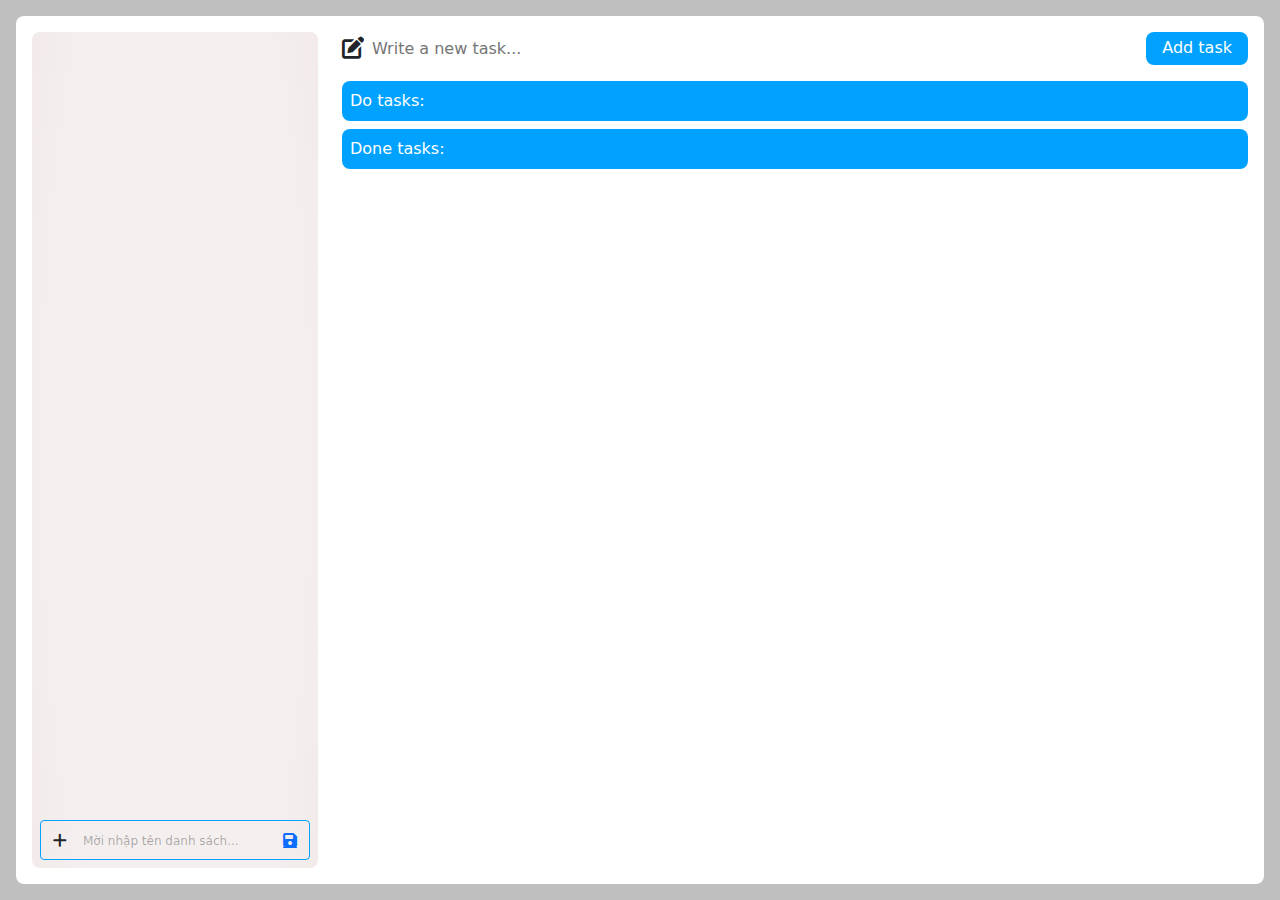
<file: ToDoWeb/index.html>
﻿<!DOCTYPE html>
<html>
<head>
    <meta charset="utf-8" />
    <title></title>
    <link rel="shortcut icon" href="assets/images/favicon.png" />
    <link href="assets/css/bootstrap.css" rel="stylesheet" />
    <link href="assets/css/fontawesome.pro.6.0.0.css" rel="stylesheet" />
    <link href="assets/css/style.css" rel="stylesheet" />
</head>
<body>
    <div class="todo-container">
        <div class="row">
            <div class="col-lg-3">
                <div class="category-box">
                    <ul class="category-list">
                        <li data-catid="1">
                            <a class="title active" href="#">
                                <i class="fas fa-bars"></i>
                                <label>Danh sách bài ôn tập</label>
                                <input type="text" value="Danh sách bài ôn tập" />
                            </a>
                            <span class="remove">
                                <i class="fa-solid fa-trash"></i>
                            </span>
                        </li>
                    </ul>
                    <div class="category-add">
                        <i class="fas fa-plus"></i>
                        <label>
                            <input type="text" placeholder="Mời nhập tên danh sách..." />
                        </label>
                        <a href="#" class="btn-save-category">
                            <i class="fas fa-save"></i>
                        </a>
                    </div>
                </div>
            </div>
            <div class="col-lg-9">
                <div class="add-box">
                    <i class="fa-solid fa-pen-to-square"></i>
                    <input class="input-add" type="text" placeholder="Write a new task... " />
                    <a class="button-add" href="#">Add task</a>
                </div>
                <fieldset>
                    <legend>Do tasks:</legend>
                    <div class="do-task">
                        <div class="list-box">
                            <div class="item">
                                <a class="custome-check">
                                    <i class="fa-sharp fa-solid fa-check check-icon"></i>
                                    <i class="uncheck-icon"></i>
                                    <input type="checkbox" />
                                </a>
                                <label class="title">Demo 1</label>
                                <input type="text" value="Demo 1" />
                                <a class="remove" href="#">
                                    <i class="fa-solid fa-trash"></i>
                                </a>
                            </div>

                            <div class="item">
                                <a class="custome-check">
                                    <i class="fa-sharp fa-solid fa-check check-icon"></i>
                                    <i class="uncheck-icon"></i>
                                    <input type="checkbox" />
                                </a>
                                <label class="title">Demo 2</label>
                                <a class="remove" href="#">
                                    <i class="fa-solid fa-trash"></i>
                                </a>
                            </div>

                            <div class="item">
                                <a class="custome-check">
                                    <i class="fa-sharp fa-solid fa-check check-icon"></i>
                                    <i class="uncheck-icon"></i>
                                    <input type="checkbox" />
                                </a>
                                <label class="title">Demo 3</label>
                                <a class="remove" href="#">
                                    <i class="fa-solid fa-trash"></i>
                                </a>
                            </div>
                        </div>
                    </div>
                </fieldset>
                <fieldset>
                    <legend>Done tasks:</legend>
                    <div class="done-task">
                        <div class="list-box">
                            <div class="item active">
                                <a class="custome-check">
                                    <i class="fa-sharp fa-solid fa-check check-icon"></i>
                                    <i class="uncheck-icon"></i>
                                    <input type="checkbox" />
                                </a>
                                <label class="title">Demo 4</label>
                                <a class="remove" href="#">
                                    <i class="fa-solid fa-trash"></i>
                                </a>
                            </div>

                            <div class="item active">
                                <a class="custome-check">
                                    <i class="fa-sharp fa-solid fa-check check-icon"></i>
                                    <i class="uncheck-icon"></i>
                                    <input type="checkbox" />
                                </a>
                                <label class="title">Demo 5</label>
                                <a class="remove" href="#">
                                    <i class="fa-solid fa-trash"></i>
                                </a>
                            </div>

                            <div class="item active">
                                <a class="custome-check">
                                    <i class="fa-sharp fa-solid fa-check check-icon"></i>
                                    <i class="uncheck-icon"></i>
                                    <input type="checkbox" />
                                </a>
                                <label class="title">Demo 6</label>
                                <a class="remove" href="#">
                                    <i class="fa-solid fa-trash"></i>
                                </a>
                            </div>
                        </div>
                    </div>
                </fieldset>
            </div>
        </div>
    </div>

    <section id="script">
        <script src="assets/js/bootstrap.bundle.js"></script>
        <script src="assets/js/jquery.js"></script>
        <script src="assets/js/script.js"></script>
    </section>
</body>
</html>
</file>
<file: ToDoWeb/assets/css/style.css>
﻿body {
    background-color: #bfbfbf;
    padding: 1rem;
}

.todo-container {
    background-color: #fff;
    width: 100%;
    min-height: calc(100vh - 2rem);
    border-radius: .5rem;
    padding: 1rem;
}

    .todo-container .category-box {
        display: flex;
        justify-content: space-between;
        flex-direction: column;
        min-height: calc(100vh - 4rem);
        background-image: radial-gradient(73% 147%, #EADFDF 59%, #ECE2DF 100%), radial-gradient(91% 146%, rgba(255,255,255,0.50) 47%, rgba(0,0,0,0.50) 100%);
        background-blend-mode: screen;
        padding: 0 .5rem;
        padding-bottom: .5rem;
        border-radius: .5rem;
    }

        .todo-container .category-box .category-list {
            margin: 0;
            padding: 0;
            list-style: none;
        }

            .todo-container .category-box .category-list li {
                padding: .5rem 0;
                display: flex;
                justify-content: space-between;
                align-items: center;
                cursor: pointer;
            }

                .todo-container .category-box .category-list li a {
                    flex: 1 1 auto;
                    text-decoration: none;
                    display: flex;
                    align-items: center;
                    justify-content: space-between;
                    cursor: pointer;
                }

                    .todo-container .category-box .category-list li a i {
                        width: 30px;
                    }

                    .todo-container .category-box .category-list li a.active i {
                        color: red;
                    }

                        .todo-container .category-box .category-list li a.active i:before {
                            content: "\f0a4";
                        }

                    .todo-container .category-box .category-list li a label {
                        flex: 1 1 auto;
                        padding-right: 1rem;
                        display: block;
                        cursor: pointer;
                    }

                    .todo-container .category-box .category-list li a input {
                        flex: 1 1 auto;
                        margin-right: .5rem;
                        display: none;
                    }

                    .todo-container .category-box .category-list li a.editable label {
                        display: none;
                    }

                    .todo-container .category-box .category-list li a.editable input {
                        display: block;
                    }

                .todo-container .category-box .category-list li span {
                    width: 20px;
                    height: 20px;
                    display: flex;
                    justify-content: center;
                    align-items: center;
                    font-size: 10px;
                    border: 1px solid #fff;
                    border-radius: 50%;
                    background-color: #bfbfbf50;
                    color: #000;
                    font-weight: 600;
                }

                    .todo-container .category-box .category-list li span i {
                        color: red;
                        width: auto;
                    }

        .todo-container .category-box .category-add {
            display: flex;
            justify-content: space-between;
            align-items: center;
            border: 1px solid #00a1ff;
            border-radius: .25rem;
            padding: .25rem;
        }

            .todo-container .category-box .category-add i {
                height: 30px;
                width: 30px;
                display: flex;
                align-items: center;
                justify-content: center;
            }

            .todo-container .category-box .category-add label {
                height: 30px;
                flex: 1 1 auto;
                display: flex;
                align-items: center;
                justify-content: center;
            }

                .todo-container .category-box .category-add label input {
                    width: 100%;
                    border: none;
                    background-color: transparent;
                    padding: 0 .5rem;
                    outline: none;
                    font-size: 14px;
                }

                    .todo-container .category-box .category-add label input::placeholder {
                        color: #00000050;
                        font-size: 12px;
                    }

            .todo-container .category-box .category-add:focus-within {
                background-color: #fff;
            }

            .todo-container .category-box .category-add a {
                height: 30px;
                width: 30px;
                display: flex;
                align-items: center;
                justify-content: center;
            }

    .todo-container .add-box {
        display: flex;
        justify-content: space-between;
        margin-bottom: 1rem;
    }

        .todo-container .add-box i {
            font-size: 22px;
        }

        .todo-container .add-box input {
            flex: 1;
            border: none;
            padding: 0 .5rem;
            outline: none;
        }

        .todo-container .add-box a {
            background-color: #00a1ff;
            color: #fff;
            border-radius: .5rem;
            text-decoration: none;
            padding: .25rem 1rem;
        }

    .todo-container .list-box {
        margin-top: 1rem;
    }

        .todo-container .list-box .item {
            display: flex;
            justify-content: space-between;
            align-items: center;
            border-top: 1px solid #bfbfbf;
            padding: 1rem 0;
        }

            .todo-container .list-box .item > input {
                width: 100%;
                display: none;
            }

            .todo-container .list-box .item.editable > input {
                width: 100%;
                display: block;
            }

            .todo-container .list-box .item.editable > label {
                display: none;
            }

            .todo-container .list-box .item .custome-check {
                text-decoration: none;
                cursor: pointer;
            }

                .todo-container .list-box .item .custome-check input {
                    display: none;
                }

                .todo-container .list-box .item .custome-check i {
                    margin-right: 1rem;
                    border-radius: 50%;
                    padding: 2px;
                    color: #00a1ff;
                    border: 2px solid #bfbfbf;
                    width: 30px;
                    height: 30px;
                    text-align: center;
                }

                    .todo-container .list-box .item .custome-check i.uncheck-icon {
                        display: block;
                    }

                    .todo-container .list-box .item .custome-check i.check-icon {
                        display: none;
                    }

            .todo-container .list-box .item.active .custome-check i.uncheck-icon {
                display: none;
            }

            .todo-container .list-box .item.active .custome-check i.check-icon {
                display: block;
            }

            .todo-container .list-box .item .title {
                flex: 1;
            }

            .todo-container .list-box .item.active .title {
                text-decoration: line-through;
                font-style: italic;
            }

            .todo-container .list-box .item .remove {
                text-decoration: none;
                cursor: pointer;
            }

                .todo-container .list-box .item .remove i {
                    margin-left: 1rem;
                    border-radius: 50%;
                    padding: 2px;
                    color: #ff0000;
                    border: 1px solid #bfbfbf;
                    width: 30px;
                    height: 30px;
                    text-align: center;
                }

    .todo-container fieldset {
    }

        .todo-container fieldset legend {
            background-color: #00a1ff;
            color: #fff;
            padding: 0.5rem;
            border-radius: 0.5rem;
            font-size: 16px;
        }

        .todo-container fieldset .done-task {
        }
</file>
